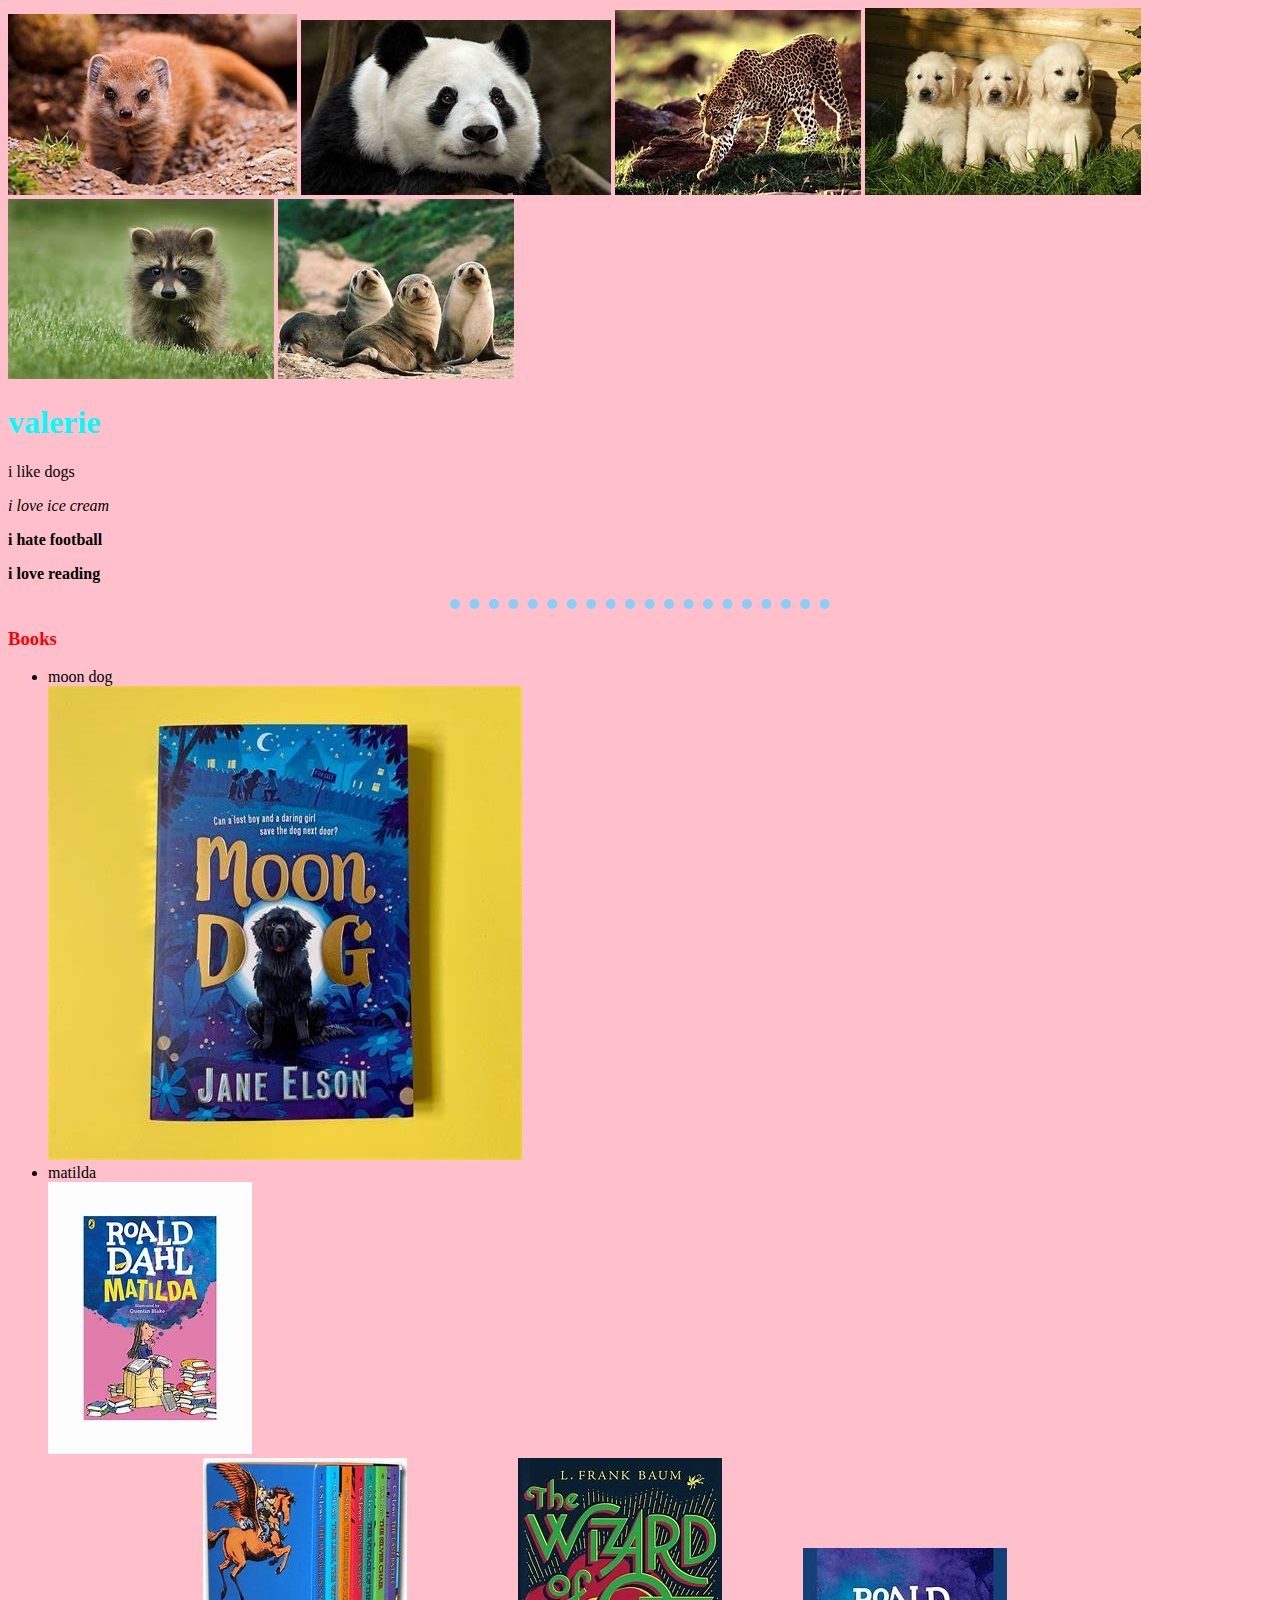
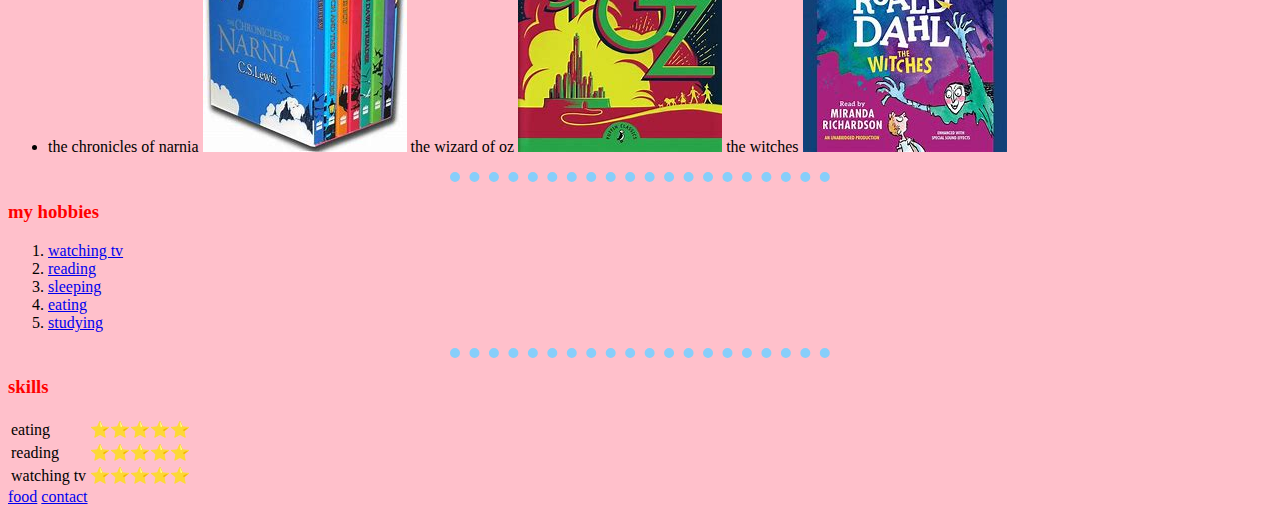
<file: index.html>
<!DOCTYPE html>
<html lang="en">
<head>
    <meta charset="UTF-8">
    <meta http-equiv="X-UA-Compatible" content="IE=edge">
    <meta name="viewport" content="width=device-width, initial-scale=1.0">
    <title>vales website</title>
      

 <link rel="stylesheet" href="css/styles.css">   
</head>
<img src="images/mangoose.jpg" alt="pics">
<img src="images/panda.jpg" alt="pics">
<img src="images/cheeter.jpg" alt="pics">
<img src="images/puppies.jpg" alt="pics">
<img src="images/racoon.jpg" alt="pics">
<img src="images/seal.jpg" alt="pics">
<body>
 <h1>valerie</h1>
 <p>i like dogs</p>
 <p><em>i love ice cream</em></p>
 <b>i hate football</b>
 <p><strong>i love reading</strong></p>
  
 <hr>
<h3>Books</h3>
<ul>
<li>moon dog</li>
<img src="images/moon dog.jpg" alt="cover">
<li>matilda</li>
<img src="images/maltilda cover.jpg" alt="cover">
<li>the chronicles of narnia
<img src="images/the chronicles of narnia.jpg" alt="covers">
<il>the wizard of oz</il>
<img src="images/the wizard of oz.jpg"alt="covers">
<il>the witches</il> 
<img src="images/the witches.jpg" alt="cover"> 
</ul>
<hr>
<h3>my hobbies</h3>
<ol>
 <li><a href="https://www.bing.com/videos/search?q=watching+tv&&view=detail&mid=6D0323630763728EB0516D0323630763728EB051&&FORM=VRDGAR&ru=%2Fvideos%2Fsearch%3Fq%3Dwatching%2Btv%26FORM%3DHDRSC3">watching tv</a></li>
 <li><a href="https://www.bing.com/videos/search?q=videos+of+reading&&view=detail&mid=FA9D3B186E66B353D954FA9D3B186E66B353D954&&FORM=VRDGAR&ru=%2Fvideos%2Fsearch%3Fq%3Dvideos%2520of%2520reading%26qs%3DMM%26form%3DQBVR%26%3D%2525eManage%2520Your%2520Search%2520History%2525E%26sp%3D1%26ghc%3D1%26pq%3Dvidoes%2520of%2520reading%26sc%3D10-17%26cvid%3D4E820DDDEB3F4122A597E142D90AEA4E">reading</a></li>
 <li><a href="https://www.bing.com/videos/search?q=sleeping&&view=detail&mid=3FFA9F26E1022313404D3FFA9F26E1022313404D&&FORM=VRDGAR&ru=%2Fvideos%2Fsearch%3Fq%3Dsleeping%26FORM%3DHDRSC3">sleeping</a></li>
 <li><a href="https://www.bing.com/videos/search?q=eating+vidio&&view=detail&mid=654D46779EF8E66E711F654D46779EF8E66E711F&&FORM=VRDGAR&ru=%2Fvideos%2Fsearch%3Fq%3Deating%2Bvidio%26FORM%3DHDRSC3">eating</a></li>
 <li><a href="https://www.bing.com/videos/search?q=studying&&view=detail&mid=B658CB941740D7C9A454B658CB941740D7C9A454&&FORM=VRDGAR&ru=%2Fvideos%2Fsearch%3Fq%3Dstudying%26FORM%3DHDRSC3">studying</a></li>

</ol>
<hr>
<h3>skills</h3>
<table>
<tr>
 <td>eating</td>
 <td>⭐⭐⭐⭐⭐</td>   
</tr>
<tr>
 <td>reading</td>
 <td>⭐⭐⭐⭐⭐</td>   
</tr>
<tr>
<td>watching tv</td>
<td>⭐⭐⭐⭐⭐</td>
</tr>
</table>
<a href="food.html">food</a>
<a href="contact.html">contact</a>
</body>
</html>
</file>
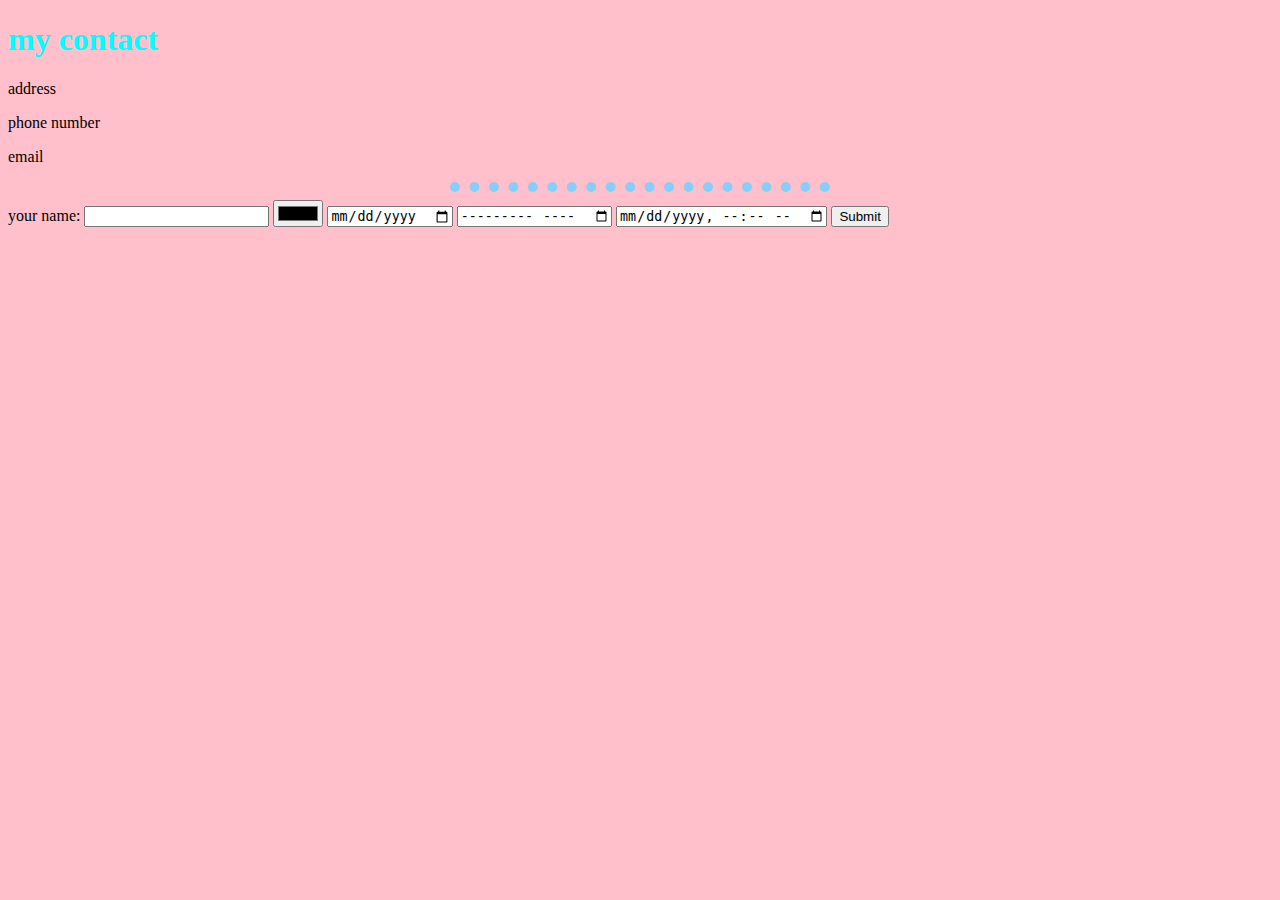
<file: contact.html>
<!DOCTYPE html>
<html lang="en">
<head>
    <meta charset="UTF-8">
    <meta http-equiv="X-UA-Compatible" content="IE=edge">
    <meta name="viewport" content="width=device-width, initial-scale=1.0">
    <title>contact</title>
    <link rel="stylesheet" href="css/styles.css">   
</head>
<body>
<h1>my contact</h1>
<p>address</p>
<p>phone number</p>
<p>email</p>
<hr>
<form class="" action="index.html" method="post">
 <label>your name:</label>
 <input type="text" name="" value="">
 <input type="color" name="" value="">
 <input type="date" name="" value="">
 <input type="month" name="" value="">
 <input type="datetime-local" name="" value="">
 <input type="submit" name="">
   

</form>    
</body>
</html>
</file>
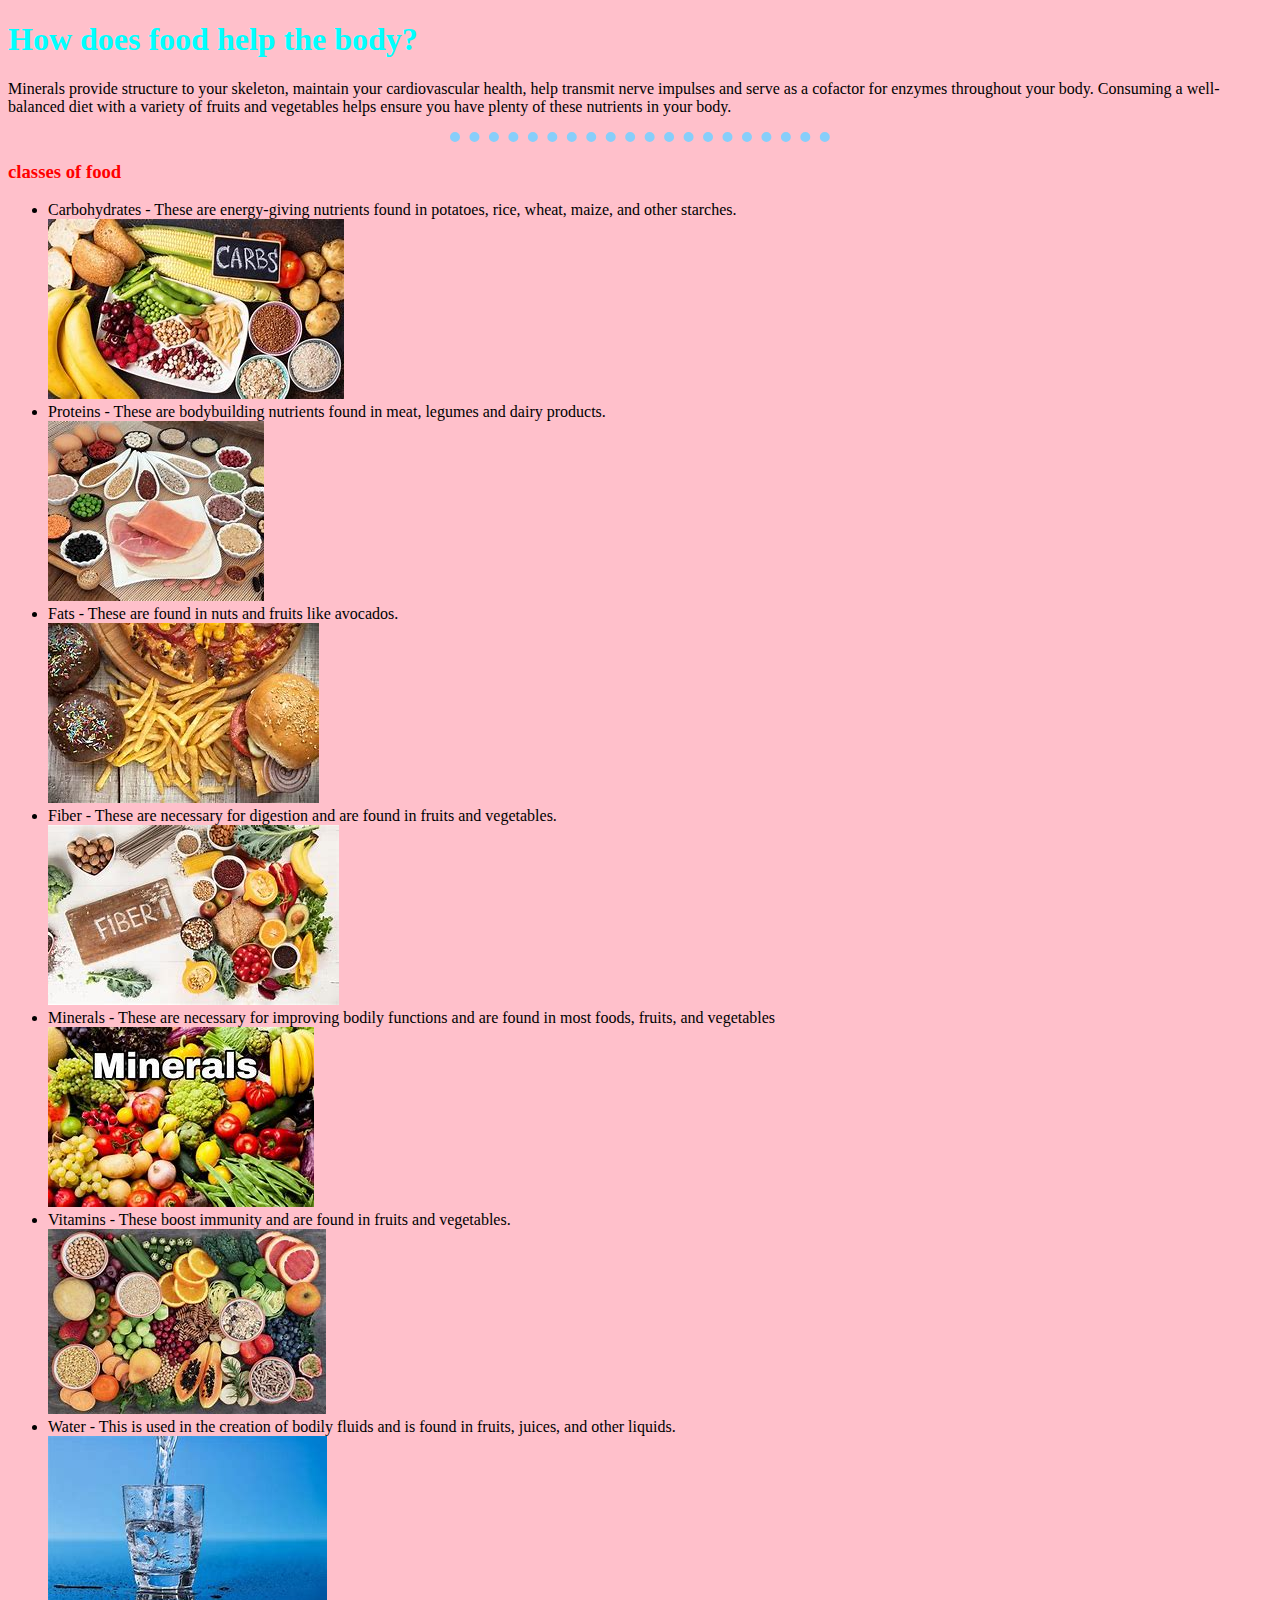
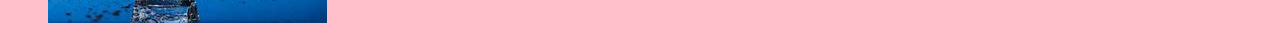
<file: food.html>
<!DOCTYPE html>
<html lang="en">
<head>
    <meta charset="UTF-8">
    <meta http-equiv="X-UA-Compatible" content="IE=edge">
    <meta name="viewport" content="width=device-width, initial-scale=1.0">
    <title>food</title>
    <link rel="stylesheet" href="css/styles.css"> 
</head>
<body>
 <h1>How does food help the body?</h1>
 <p>Minerals provide structure to your skeleton, maintain your cardiovascular health, help transmit nerve impulses and serve as a cofactor for enzymes throughout your body. Consuming a well-balanced diet with a variety of fruits and vegetables helps ensure you have plenty of these nutrients in your body.</p>
 <hr>
 <h3>classes of food</h3>
 <ul>
<li>Carbohydrates - These are energy-giving nutrients found in potatoes, rice, wheat, maize, and other starches.</li>
<img src="images/carbohydrates.jpg" alt="pics">
<li>Proteins - These are bodybuilding nutrients found in meat, legumes and dairy products.</li>
<img src="images/proteins.jpg" alt="pics">
<li>Fats - These are found in nuts and fruits like avocados.</li>
<img src="images/fats.jpg" alt="pics">
<li>Fiber - These are necessary for digestion and are found in fruits and vegetables.</li>
<img src="images/fiber.jpg" alt="pics">
<li>Minerals - These are necessary for improving bodily functions and are found in most foods, fruits, and vegetables</li>
<img src="images/minerals.jpg" alt="pics">
<li>Vitamins - These boost immunity and are found in fruits and vegetables.</li>
<img src="images/vitamins.jpg" alt="pics">
<li>Water - This is used in the creation of bodily fluids and is found in fruits, juices, and other liquids.</li>
<img src="images/water.jpg" alt="pics">
 </ul>
 <P></P>   
</body>
</html>
</file>
<file: css/styles.css>
body {
  background-color: pink;   
}

h1 {
  color: aqua;
}

h3 {
  color: red;
}

hr {
  border-style: none;
  border-top-style: dotted;
  border-color: lightskyblue;
  border-width: 10px;
  width: 30%;
}
</file>
